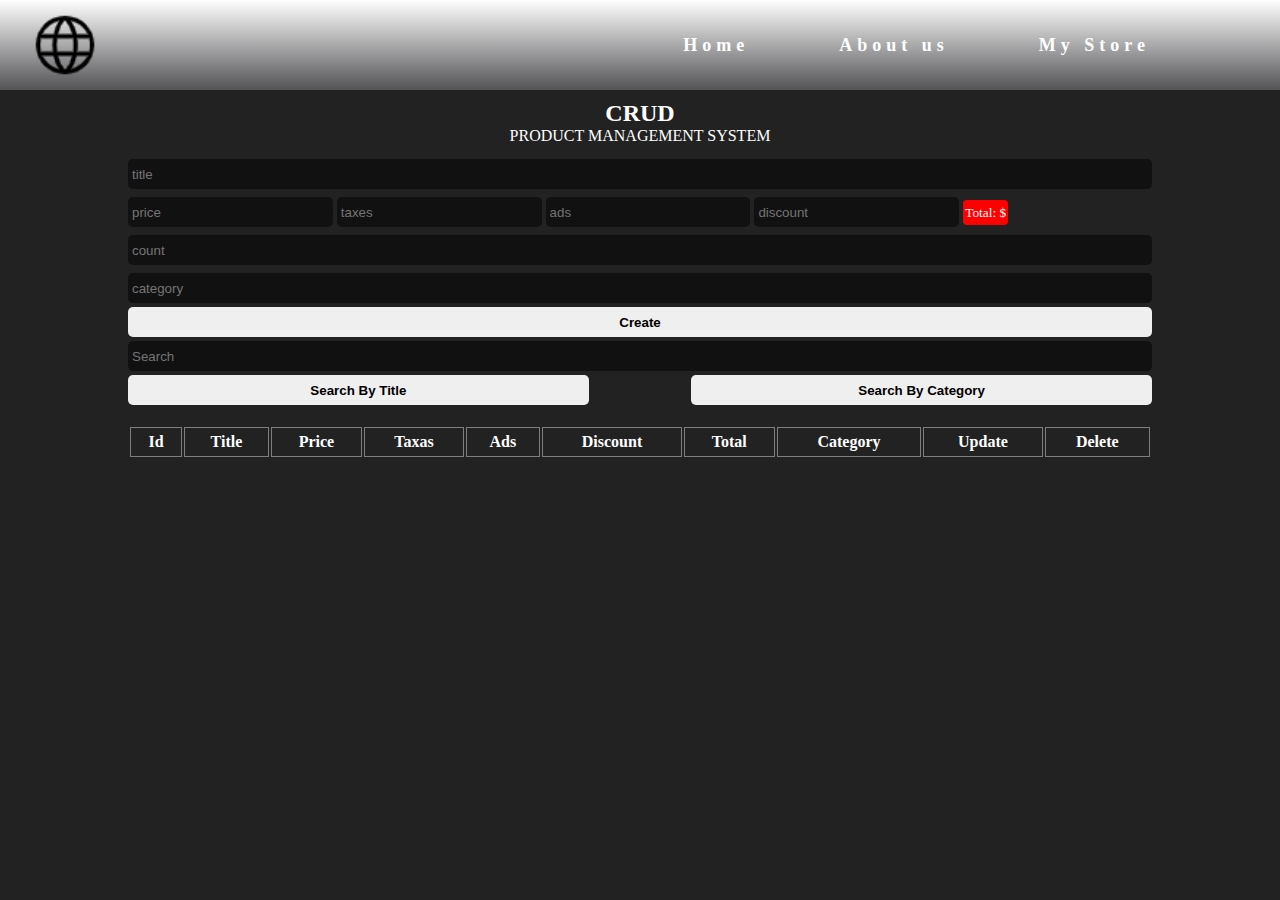
<file: index.html>
<!DOCTYPE html>
<html lang="en">
<head>
    <meta charset="UTF-8">
    <meta name="viewport" content="width=device-width, initial-scale=1.0">
    <title>cruds</title>
    <link rel="stylesheet" href="css.css">

</head>
<body>
    <div class="header1">
        <img src="./image/language_FILL0_wght400_GRAD0_opsz48.png" alt="">
        <div class="lists">
            <ul>
                <li><a href="#">Home</a></li>
                <li><a href="about.html">About us</a></li>
                <li><a href="contact.html"><span class="span">My Store</span></a></li>
            </ul>
        </div>

    </div>
    <div class="crud">
       <div class="head">
        <h2>crud</h2>
        <p>PRODUCT MANAGEMENT SYSTEM</p>
       </div>
       <div class="inputs">
        <input type="text" placeholder="title" id="title">
        <div class="price">
            <input type="number" onkeyup="getTotal()"  id="price" placeholder="price">
            <input type="number" onkeyup="getTotal()"  id="taxes" placeholder="taxes">
            <input type="number" onkeyup="getTotal()"  id="ads" placeholder="ads">
            <input type="number" onkeyup="getTotal()"  id="discount" placeholder="discount">
            <small id="total"></small>
        </div>
        <input type="number"  id="count" placeholder="count">
        <input type="text"  id="category" placeholder="category">
        <button id="submit">Create</button>
        
       </div>
       <div class="outputs">
         <div class="searchblock">
            <input onkeyup="searchValue(this.value)"  type="text" name="" id="search" placeholder="Search">
            <div class="btnSearch">
                <button onclick="searchData(this.id)"  id="searchTitle">Search By Title</button>
                <button onclick="searchData(this.id)"  id="searchCategory">Search By Category</button>
            </div>
         </div>
        <div id="deleteAll" ></div> 
        <table class="tab">
            <tr>
                <th>id</th>
                <th>title</th>
                <th>price</th>
                <th>taxas</th>
                <th>ads</th>
                <th>discount</th>
                <th>total</th>
                <th>category</th>
                <th>update</th>
                <th>delete</th>
            </tr>
            <tbody id="tbody">
                
            </tbody>
        </table>

       </div>

    </div>
    <script src="js.js"></script>
</body>
</html>
</file>
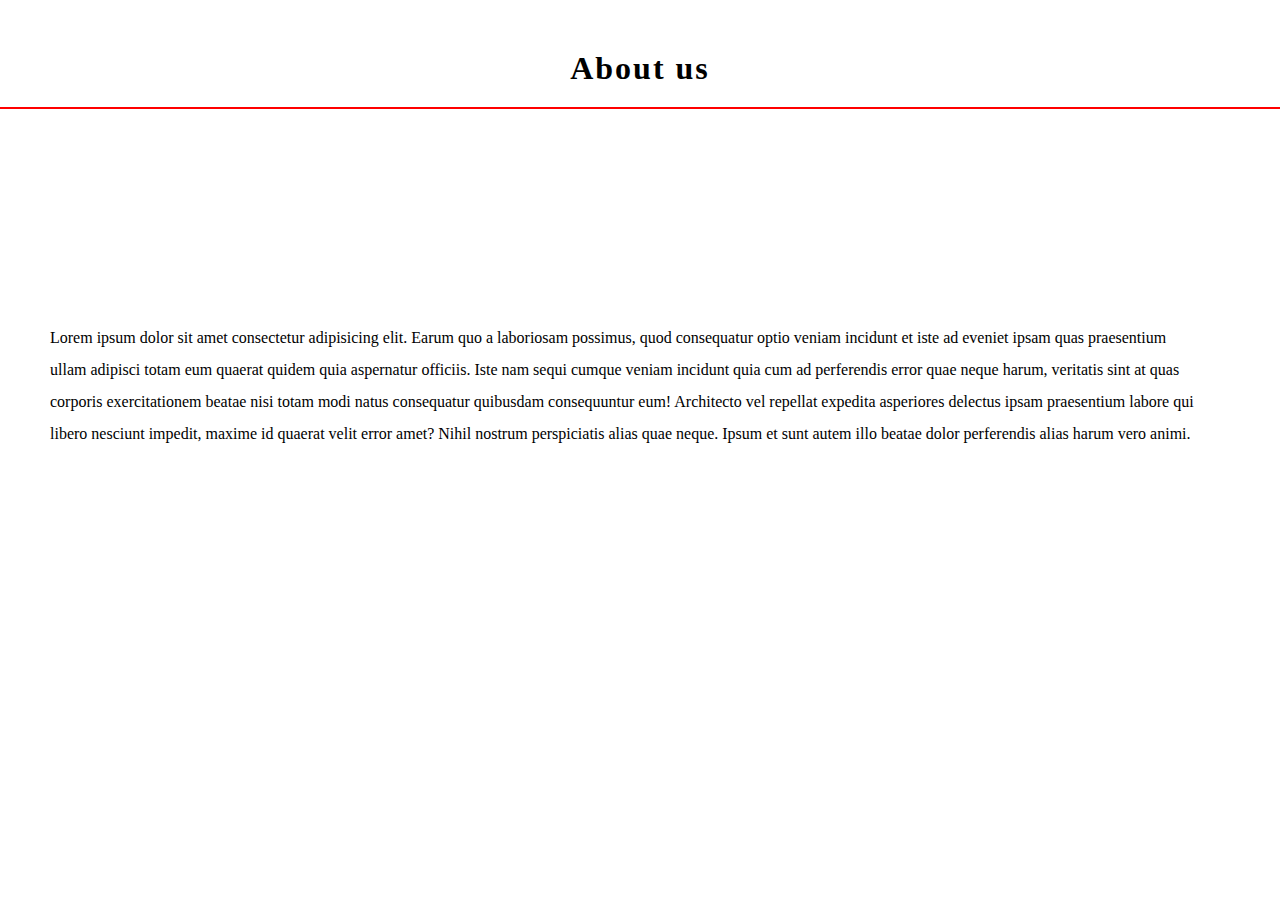
<file: about.html>
<!DOCTYPE html>
<html lang="en">
<head>
    <meta charset="UTF-8">
    <meta name="viewport" content="width=device-width, initial-scale=1.0">
    <title>Document</title>
    <link rel="stylesheet" href="about.css">
    <link rel="stylesheet" href="https://cdnjs.cloudflare.com/ajax/libs/font-awesome/6.6.0/css/all.min.css" integrity="sha512-Kc323vGBEqzTmouAECnVceyQqyqdsSiqLQISBL29aUW4U/M7pSPA/gEUZQqv1cwx4OnYxTxve5UMg5GT6L4JJg==" crossorigin="anonymous" referrerpolicy="no-referrer" />
    <link rel="preconnect" href="https://fonts.googleapis.com">
<link rel="preconnect" href="https://fonts.gstatic.com" crossorigin>
<link href="https://fonts.googleapis.com/css2?family=Goldman:wght@400;700&family=Orbitron:wght@400..900&family=Poppins:ital,wght@0,100;0,200;0,300;0,400;0,500;0,600;0,700;0,800;0,900;1,100;1,200;1,300;1,400;1,500;1,600;1,700;1,800;1,900&display=swap" rel="stylesheet">
</head>
<body>

<div class="container">
    <h1>About us</h1>
    <p>Lorem ipsum dolor sit amet consectetur adipisicing elit. Earum quo a laboriosam possimus, quod consequatur optio veniam incidunt et iste ad eveniet ipsam quas praesentium ullam adipisci totam eum quaerat quidem quia aspernatur officiis. Iste nam sequi cumque veniam incidunt quia cum ad perferendis error quae neque harum, veritatis sint at quas corporis exercitationem beatae nisi totam modi natus consequatur quibusdam consequuntur eum! Architecto vel repellat expedita asperiores delectus ipsam praesentium labore qui libero nesciunt impedit, maxime id quaerat velit error amet? Nihil nostrum perspiciatis alias quae neque. Ipsum et sunt autem illo beatae dolor perferendis alias harum vero animi.</p>
</div>
<div class="social">
    <i class="fa-brands fa-tiktok"></i>
    <i class="fa-brands fa-instagram"></i>
    <i class="fa-brands fa-linkedin-in"></i>
    <i class="fa-brands fa-facebook-f"></i>
    <i class="fa-brands fa-pinterest-p"></i>
    <i class="fa-brands fa-x-twitter"></i>
</div>

</body>
</html>
</file>
<file: css.css>
*{
    margin: 0;
    padding: 0;
    box-sizing: border-box;
}
body{
    background: #222;
    color: white;
    font-family: Cambria, Cochin, Georgia, Times, 'Times New Roman', serif;
    height: 100vh;
}
.header1{
    width: 100%;
    height: 90px;
    display: flex;
    justify-content: space-between;
    align-items: center;
    background-image: linear-gradient(white,rgba(150, 151, 157, 0.422));
    
}
.header1 img{
    width: 70px;
    margin-left: 30px;
    color: red;
}
.lists ul{
    display: flex;
    margin-right:130px;
    gap: 90px;
    
}
.header1 .lists ul li a{
    text-decoration: none;
    font-size: 18px;
    font-weight: 900;
    color: white;
    letter-spacing: 5px;
    transition: .1s;
}
.header1 .lists ul li a:hover{
    border-bottom: 3px solid red;
}
.header1 .lists ul li{
    list-style-type: none;
}

.crud{
    width: 80%;
    margin: auto;
}
.head{
    text-align: center;
    text-transform: uppercase;
    margin: 10px 0;
}
input{
    width: 100%;
    height: 30px;
    outline: none;
    border: none;
    background: #111;
    margin: 4px 0;
    border-radius: 5px;
    padding: 4px ;
    color: white;
}
input:focus{
    background: #000;
    transform: scale(1.1);
}
.price input{
    width: 20%;
    
}
#total{
    background-color: red;
    padding: 5px 2px;
    border-radius: 4px;
}
#total::before{
    content:"Total: ";
}
#total::after{
    content:" $";
}
button{
    width: 100%;
    height: 30px;
    border: none;
    cursor: pointer;
    border-radius: 5px;
    font-weight: 600;
    transition: 0.5s;

}
button:hover{
    background-color: green;
    color: white;
    letter-spacing: 1px;
}
.btnSearch{
    display: flex;
    justify-content: space-between;
}
.btnSearch button{
    width: 45%;
}
table{
    width: 100%;
    text-align: center;
    margin: 10px 0;
}
table th{
    text-transform: capitalize;

}
th,td{
    padding: 5px;
    border: .5px solid rgba(255, 255, 255, 0.42);

}
#deleteAll{
    margin: 20px 0;
    
}


@media(max-width:600px){
    .header1{
        overflow-x: hidden;
        width: 100%;
        height: 60px;
        display: flex;
        gap: 20px;
        background-image: linear-gradient(white,rgba(141, 142, 144, 0.422));
        
    }  
    .header1 img{
    width: 40px;
    margin-left: 15px;
    color: red;
}
.lists ul{
    display: flex;
    margin-right:30px;
    gap: 70px;
    
}
.header1 .lists ul li a{
    text-decoration: none;
    font-size: 12px;
    font-weight: 900;
    color: white;
    transition: .1s;
}

.tab{
    display: block;
    margin-left: -35px;
    width: 60%;
}
table th{
    text-transform: capitalize;
    font-size: 8px;

}

.crud{
    width: 70%;
    margin: auto;
}

th,td{
    padding: 3px;
    border: .5px solid rgba(255, 255, 255, 0.42);

}
#total{
    background-color: red;
    padding: 2px 0px;
    border-radius: 4px;
    font-size: 12px;
}


}


@media(max-width:400px){
    
    .header1{
        overflow-x: hidden;
        width: 100%;
        height: 60px;
        display: flex;
        gap: 15px;
        background-image: linear-gradient(rgb(151, 20, 20),rgba(141, 142, 144, 0.422));
        
    }  
    .header1 img{
    width: 25px;
    margin-left: 15px;
}
.lists ul{
    display: flex;
    margin-right:30px;
    gap: 30px;
    
}
.header1 .lists ul li a{
    text-decoration: none;
    font-size: 12px;
    font-weight: 900;
    color: white;
}
.crud{
    width: 60%;
    margin: auto;
}
.tab{
    display: block;
    margin-left: -55px;
    width: 60%;
}
table th{
    text-transform: capitalize;
    font-size: 8px;

}
th,td{
    font-size: 17px;
    padding: 3px;
    border: .5px solid rgba(255, 255, 255, 0.42);
}
#total{
    background-color: red;
    padding: 2px 0px;
    border-radius: 4px;
    font-size: 12px;
}


}

@media(min-width:539px)and (max-width:760px){
    .tab{
        display: block;
    }
    table th{
        text-transform: capitalize;
        font-size: 14px;
    
    }
}
</file>
<file: about.css>
*{
    margin: 0;
    padding: 0;
    box-sizing: border-box;
}
body{
    background-color: white;
}
.container{
    width: 100%;
    height: 50vh;
    display: flex;
    justify-content: space-between;
    flex-direction: column;
}
.container h1{
    text-align: center;
    margin-top: 50px;
    letter-spacing: 2px;
    border-bottom: 2px solid red;
    padding-bottom: 20px;
    
}
.container p{
    width: 90%;
    line-height: 2;
    margin-top: 20px;
    margin-left: 50px;
    
}
.social{
    display: flex;
    justify-content: space-evenly;
    width: 90%;
    margin-top: 200px;
    align-items: center;
    cursor: pointer;
}
</file>
